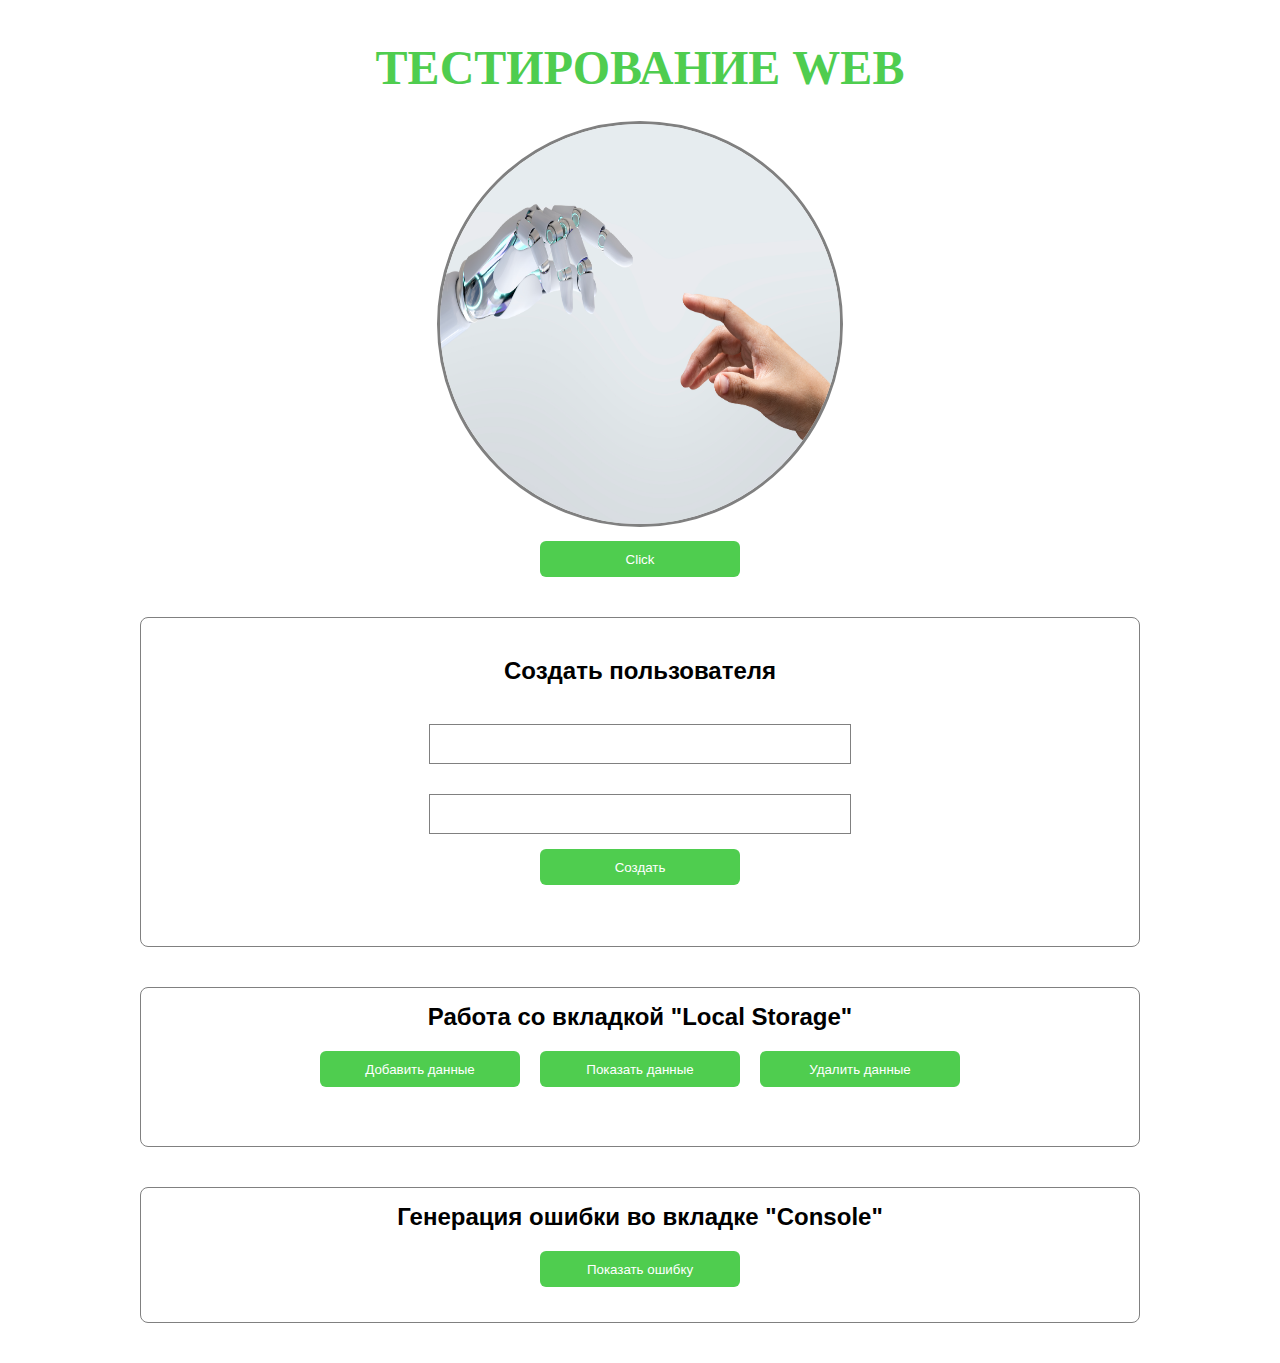
<file: index.html>
<!DOCTYPE html>
<html lang="ru">
  <head>
    <meta charset="utf-8">
    <title>Привет, мир!</title>

    <link rel="stylesheet" href="main.css">
  </head>
  <body>
    <div class="main-wrapp">
      	<div class="top-block">
    	    <h1>Тестирование WEB</h1>
        </div>

         <div class="img-wrapper">
            <div class="img-subwrapper" id="img-box">
                <img src="technology.jpg">
            </div>
            <div class="img-button-wrapper">
                 <button type="button" id="btn-click" onclick="toggleImage()">Click</button>
            </div>
        </div>

        <div class="wrapper">
            <p class="top-text">Создать пользователя</p>
        	<div class="subwrapper">
                <div class="input-box">
            		<input id="login" type="text" name="login" autocomplete="off">
            	</div>
            </div>
        	<div class="subwrapper">
        		<input id="pass" type="password" name="pass">
        	</div>
        	<div class="button-wrapper">
        		<button type="button" id="btn" onclick="createUser()">Создать</button>
        	</div>
            <div class="text-wrapper" id="text-wrapper">
                <p id="demo"></p>
            </div>
            <div class="resp-info" id="respInfo">
                <div class="text">Username: <span id="username"></span></div>
                <div class="text">Email: <span id="email"></span></div>
                <div class="text">Password: <span id="password"></span></div>
            </div>
        </div>
       
    	<div class="request-box">
            <span class="request-text">Работа со вкладкой "Local Storage"</span>

    		<div class="button1-box">
                <div>
                    <button class="button1 subclass" onclick="addLocalStorage()">Добавить данные</button>
                </div>
                <div>
                    <button class="button1 subclass" onclick="getLocalStorage()">Показать данные</button>
                </div>
                <div>
                    <button class="button1 subclass" onclick="removeLocalStorage()">Удалить данные</button>
                </div>
            </div>
           
            <p class="request-text subclass1" id="name"><p class="request-text subclass1" id="age"><p class="request-text subclass1" id="role"></p></p></p>
    	</div>

        <div class="request-box">
            <span class="request-text">Генерация ошибки во вкладке "Console"</span>

    		<div>
                <button class="button1 subclass" onclick="generateError()">Показать ошибку</button>
            </div>
    	</div>
    </div>
	

    <script src="script.js"></script>
 </body>
</html>
</file>
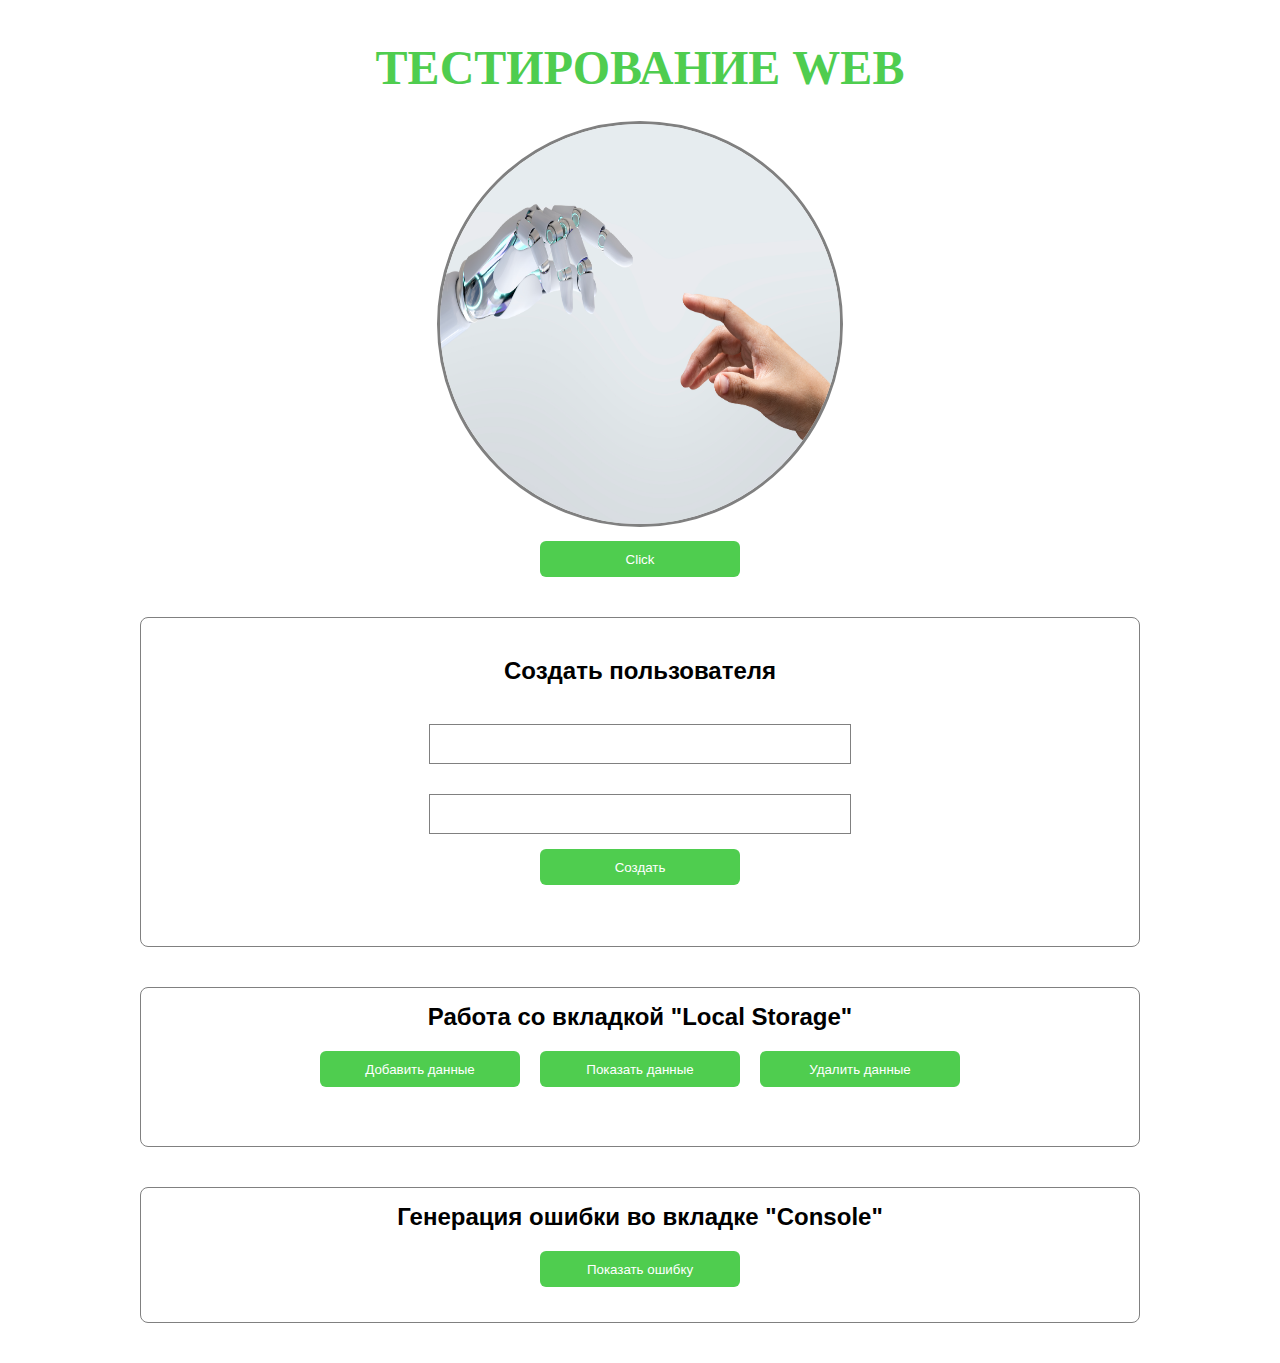
<file: home.html>
<!DOCTYPE html>
<html lang="ru">
  <head>
    <meta charset="utf-8">
    <title>Привет, мир!</title>

    <link rel="stylesheet" href="main.css">
  </head>
  <body>
    <div class="main-wrapp">
      	<div class="top-block">
    	    <h1>Тестирование WEB</h1>
        </div>

         <div class="img-wrapper">
            <div class="img-subwrapper" id="img-box">
                <img src="technology.jpg">
            </div>
            <div class="img-button-wrapper">
                 <button type="button" id="btn-click" onclick="toggleImage()">Click</button>
            </div>
        </div>

        <div class="wrapper">
            <p class="top-text">Создать пользователя</p>
        	<div class="subwrapper">
                <div class="input-box">
            		<input id="login" type="text" name="login" autocomplete="off">
            	</div>
            </div>
        	<div class="subwrapper">
        		<input id="pass" type="password" name="pass">
        	</div>
        	<div class="button-wrapper">
        		<button type="button" id="btn" onclick="createUser()">Создать</button>
        	</div>
            <div class="text-wrapper" id="text-wrapper">
                <p id="demo"></p>
            </div>
            <div class="resp-info" id="respInfo">
                <div class="text">Username: <span id="username"></span></div>
                <div class="text">Email: <span id="email"></span></div>
                <div class="text">Password: <span id="password"></span></div>
            </div>
        </div>
       
    	<div class="request-box">
            <span class="request-text">Работа со вкладкой "Local Storage"</span>

    		<div class="button1-box">
                <div>
                    <button class="button1 subclass" onclick="addLocalStorage()">Добавить данные</button>
                </div>
                <div>
                    <button class="button1 subclass" onclick="getLocalStorage()">Показать данные</button>
                </div>
                <div>
                    <button class="button1 subclass" onclick="removeLocalStorage()">Удалить данные</button>
                </div>
            </div>
           
            <p class="request-text subclass1" id="name"><p class="request-text subclass1" id="age"><p class="request-text subclass1" id="role"></p></p></p>
    	</div>

        <div class="request-box">
            <span class="request-text">Генерация ошибки во вкладке "Console"</span>

    		<div>
                <button class="button1 subclass" onclick="generateError()">Показать ошибку</button>
            </div>
    	</div>
    </div>
	

    <script src="script.js"></script>
 </body>
</html>
</file>
<file: main.css>
h1 {
	display: inline-block;
	color: #4fcd4f;
	font-size: 48px;
	text-transform: uppercase;
}

h1:hover {
	color: red;
}

.main-wrapp {
	width: 1000px;
    text-align: center;
    margin: 0 auto;
}

.top-text {
	display: block;
	font-size: 24px;
	font-style: normal;
	font-weight: 700;
	font-family: sans-serif;
}

.text {
	display: block;
	font-size: 20px;
	font-style: normal;
	font-weight: 700;
	font-family: sans-serif;
	color: #0ea4e7;
}

.resp-info {
	display: none;
	text-align: left;
}

.wrapper {
	display: flex;
    justify-content: flex-start;
    align-items: center;
    flex-direction: column;
    margin: 0 auto;
	border: 1px solid grey;
    border-radius: 8px;
    padding: 15px;
}

.subwrapper {
	display: block;
    width: 420px;
    height: 38px;
    border: 1px solid grey;
    text-align: center;
    margin: 15px 0px;
}

.text-wrapper {
	display: inline-block;
	margin: 15px 0px;
}

.text-wrapper {
	font-weight: bold;
}

.text-red {
	color: red;
}

.text-green {
	color: green;
}

.subwrapper input {
	border: none;
    width: 99%;
    line-height: 36px;
    font-size: 20px;
    font-color: #000;
}

.button-wrapper button {
	cursor: pointer;
	display: inline-block;
	width: 200px;
	height: 36px;
	color: #fff;
	background: #4fcd4f;
	border: none;
	border-radius: 6px;
}

.request-text {
	display: inline-block;
	font-size: 20px;
    font-color: #000;
}

.button1 {
	cursor: pointer;
	display: inline-block;
	width: 200px;
	height: 36px;
	color: #fff;
	background: #4fcd4f;
	border: none;
	margin-top: 20px;
	border-radius: 6px;
}

.button1:hover {
	display: inline-block;
	/*background: #41a841;*/
	background: #e33c3c;
}

.button-wrapper button:hover {
	display: inline-block;
	/*background: #41a841;*/
	background: #e33c3c;
}

.img-subwrapper {
	width: auto;
	height: auto;
	display: inline-block;
    margin-bottom: 10px;
}

.img-subwrapper img {
	width: 400px;
	height: 400px;
	display: inline-block;
	border-radius: 50%;
	border: 3px solid grey;
}

.img-none {
	display: none;
}

.img-block {
	display: inline-block;
}

.img-button-wrapper button {
	cursor: pointer;
	display: inline-block;
	width: 200px;
	height: 36px;
	color: #fff;
	background: #4fcd4f;
	border: none;
	border-radius: 6px;
}

.img-button-wrapper button:hover {
	display: inline-block;
	/*background: #41a841;*/
	background: #e33c3c;

}

.img-wrapper {
    display: flex;
    justify-content: flex-end;
    align-items: center;
    flex-direction: column;
    height: 450px;
    margin-bottom: 40px;
}

.request-text {
	display: block;
	font-size: 24px;
	font-style: normal;
	font-weight: 700;
	font-family: sans-serif;
}

.request-box {
	margin-top: 40px;
	border: 1px solid grey;
	border-radius: 8px;
	padding: 15px;
	margin-bottom: 40px;
}

.button1-box {
	display: flex;
	justify-content: center;
    align-items: baseline;
    flex-direction: row;
}

.subclass {
	margin: 20px 10px;
}

.subclass1 {
	padding-right: 10px;
}
</file>
